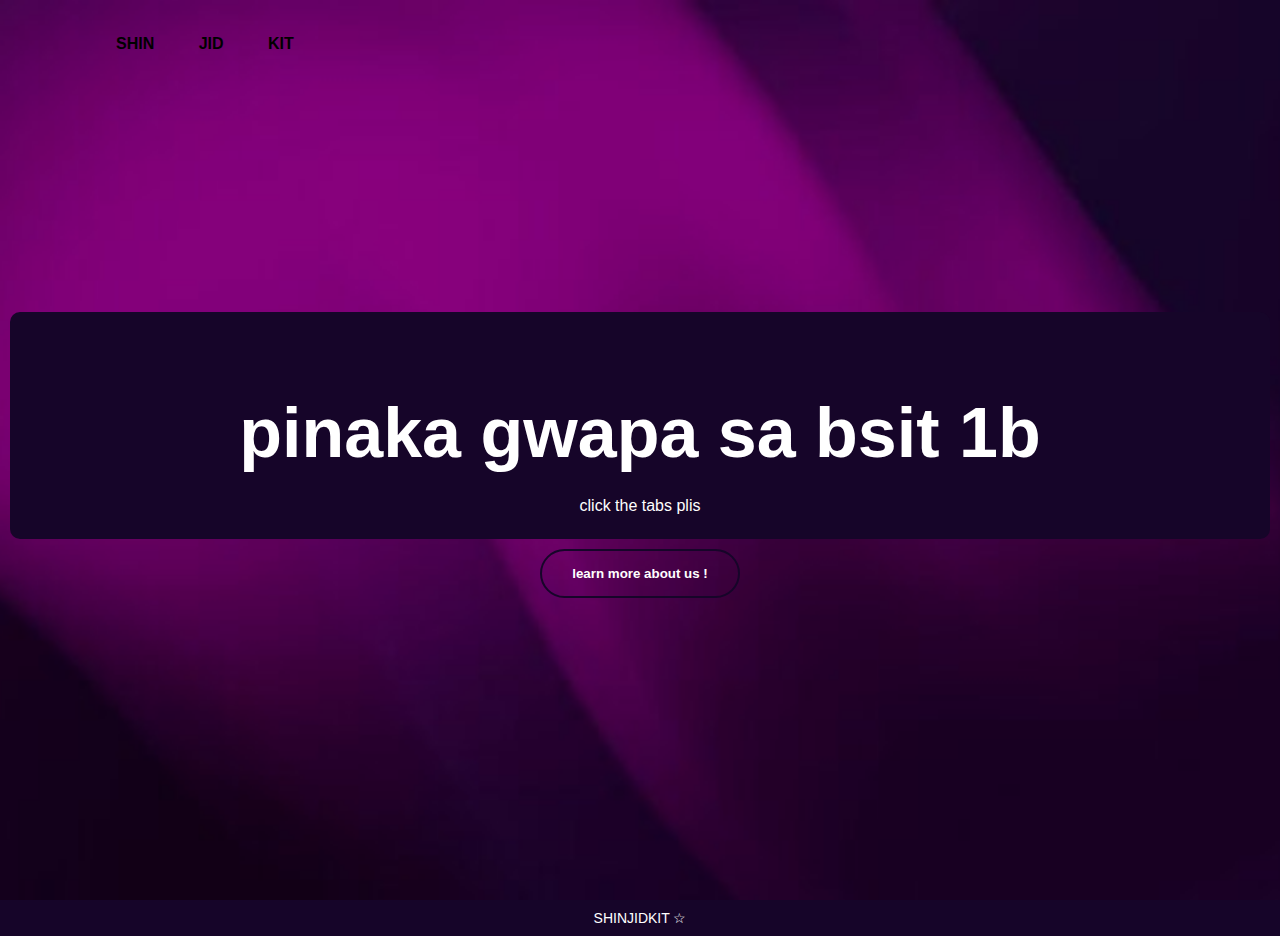
<file: WEB DEVELOP/index.html>
<html>
    <head>
        <title>Web Development </title>
        <link rel="stylesheet" href="styles.css">
    </head>
    <body>
        <div class="banner">
            <div class="navbar">
                <ul>
                    <li><a href="shin.html"><b>Shin</b></a></li>
                    <li><a href="jid.html"><b>Jid</b></a></li>
                    <li><a href="kit.html"><b>Kit</b></a></li>
                </ul>
            </div>
            <div class="content">
              <body>
          <header>
        <h1>pinaka gwapa sa bsit 1b</h1>
        <p class="subtitle">click the tabs plis</p>
    </header>
                <div>
                    <button type="button"><span></span>learn more about us !</button>
                </div>    
            </div>
        </div>
        <footer>
            <p>SHINJIDKIT ☆</p>
        </footer>
    </body>
</html>
</file>
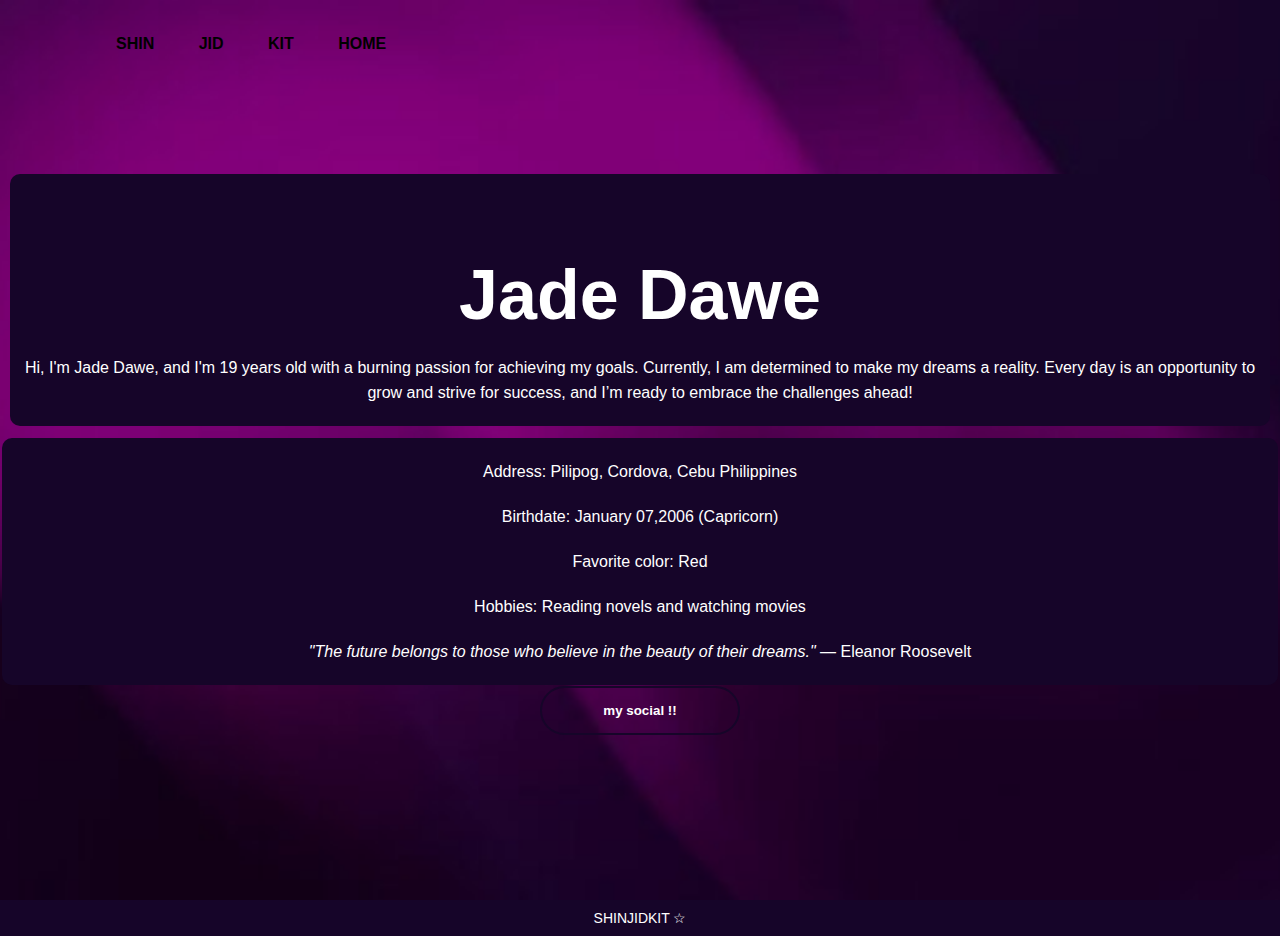
<file: WEB DEVELOP/jid.html>
<html>
    <head>
        <title>Web Development </title>
        <link rel="stylesheet" href="styles.css">
    </head>
    <body>
        <div class="banner">
            <div class="navbar">
                <ul>
                    <li><a href="shin.html"><b>Shin</b></a></li>
                    <li><a href="jid.html"><b>Jid</b></a></li>
                    <li><a href="kit.html"><b>Kit</b></a></li>
                    <li><a href="index.html"><b>Home</b></a></li>
                </ul>
            </div>
            <div class="content">
              <body>
          <header>
            <h1>Jade Dawe</h1>
        <p class="subtitle"> Hi, I'm Jade Dawe, and I'm 19 years old with a burning passion for achieving my goals. Currently, 
            I am determined to make my dreams a reality. 
            Every day is an opportunity to grow and strive for success, and I’m ready to embrace the challenges ahead!</p>
        </header>

      <main>
        <section class="intro">
            <p><b>Address:</b> Pilipog, Cordova, Cebu Philippines</p>
            <p><b>Birthdate:</b> January 07,2006 (Capricorn)</p>
            <p><b>Favorite color:</b> Red </p>
            <p><b>Hobbies:</b> Reading novels and watching movies</p>
        <p><I>"The future belongs to those who believe in the beauty of their dreams." </I> — Eleanor Roosevelt</p>
        </section>
        
                <div>
                    <a href="https://www.facebook.com/dwjidd">
                        <button>my social !!</button> </a>
                </div>   
            </div>
        </div>
        <footer>
            <p>SHINJIDKIT ☆</p>
        </footer>
    </body>
</html>
</file>
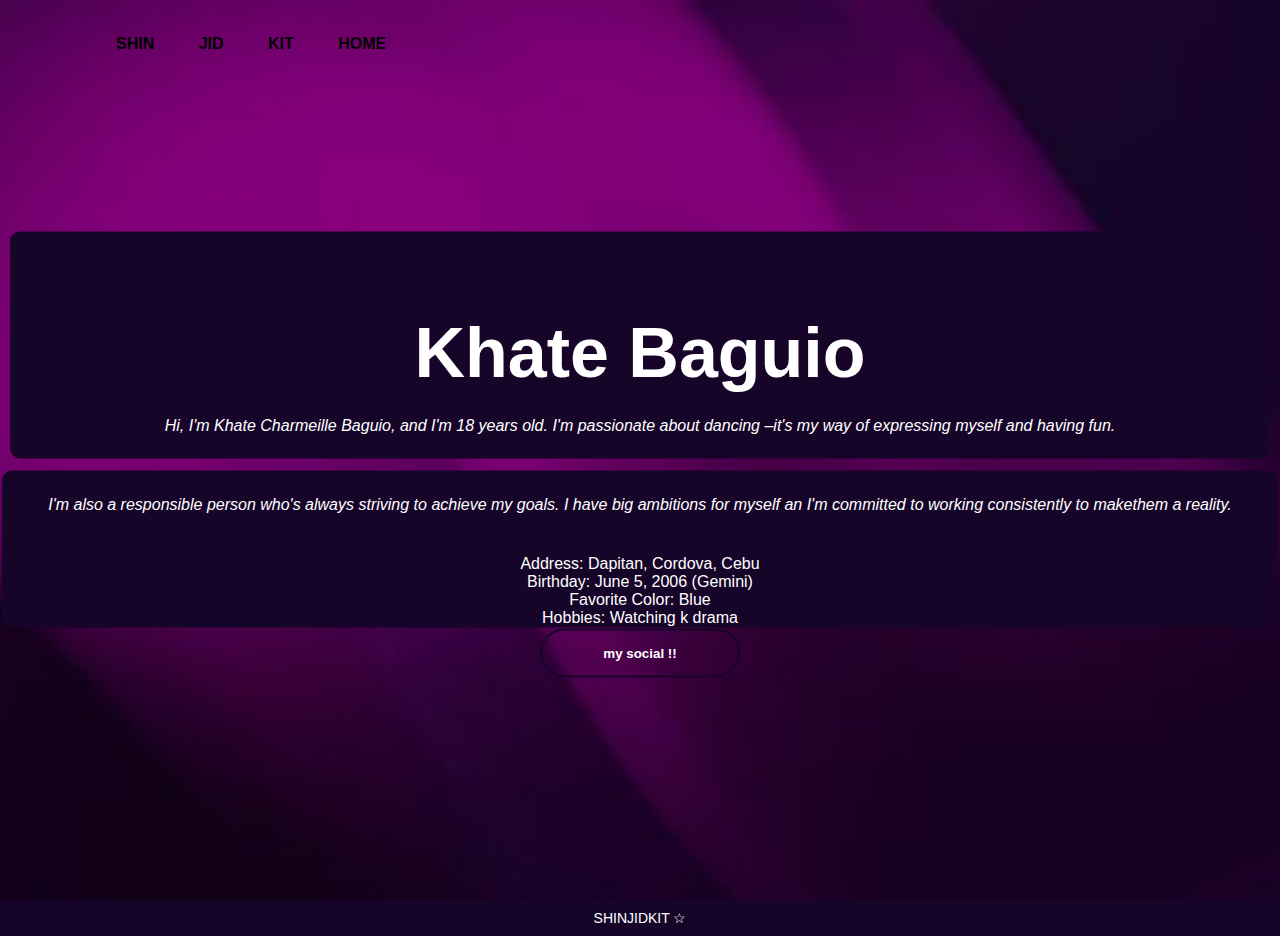
<file: WEB DEVELOP/kit.html>
<html>
    <head>
        <title>Web Development </title>
        <link rel="stylesheet" href="styles.css">
    </head>
    <body>
        <div class="banner">
            <div class="navbar">
                <ul>
                    <li><a href="shin.html"><b>Shin</b></a></li>
                    <li><a href="jid.html"><b>Jid</b></a></li>
                    <li><a href="kit.html"><b>Kit</b></a></li>
                    <li><a href="index.html"><b>Home</b></a></li>
                </ul>
            </div>
            <div class="content">
              <body>
          <header>
        <h1>Khate Baguio</h1>
  <I> <p class="subtitle"> Hi, I'm Khate Charmeille Baguio, and I'm 18 years old.  I'm passionate about dancing –it's my way of expressing myself 
            and having fun.
    </header>
    
      <main>
        <section class="intro">
            <p>I'm also a responsible person who's always striving to achieve my goals. I have big ambitions for myself an
             I'm committed to working consistently to makethem a reality.</p> </I> 
<br>
Address: Dapitan, Cordova, Cebu
<br>
Birthday: June 5, 2006 (Gemini)
<br>
Favorite Color: Blue
<br>
Hobbies: Watching k drama
        </section>
        
                <div>
                        <a href="https://www.facebook.com/khate.baguio.14#">
                            <button>my social !!</button>
                          </a>
                </div>  
            </div>
        </div>
        <footer>
            <p>SHINJIDKIT ☆</p>
        </footer>  
    </body>
</html>
</file>
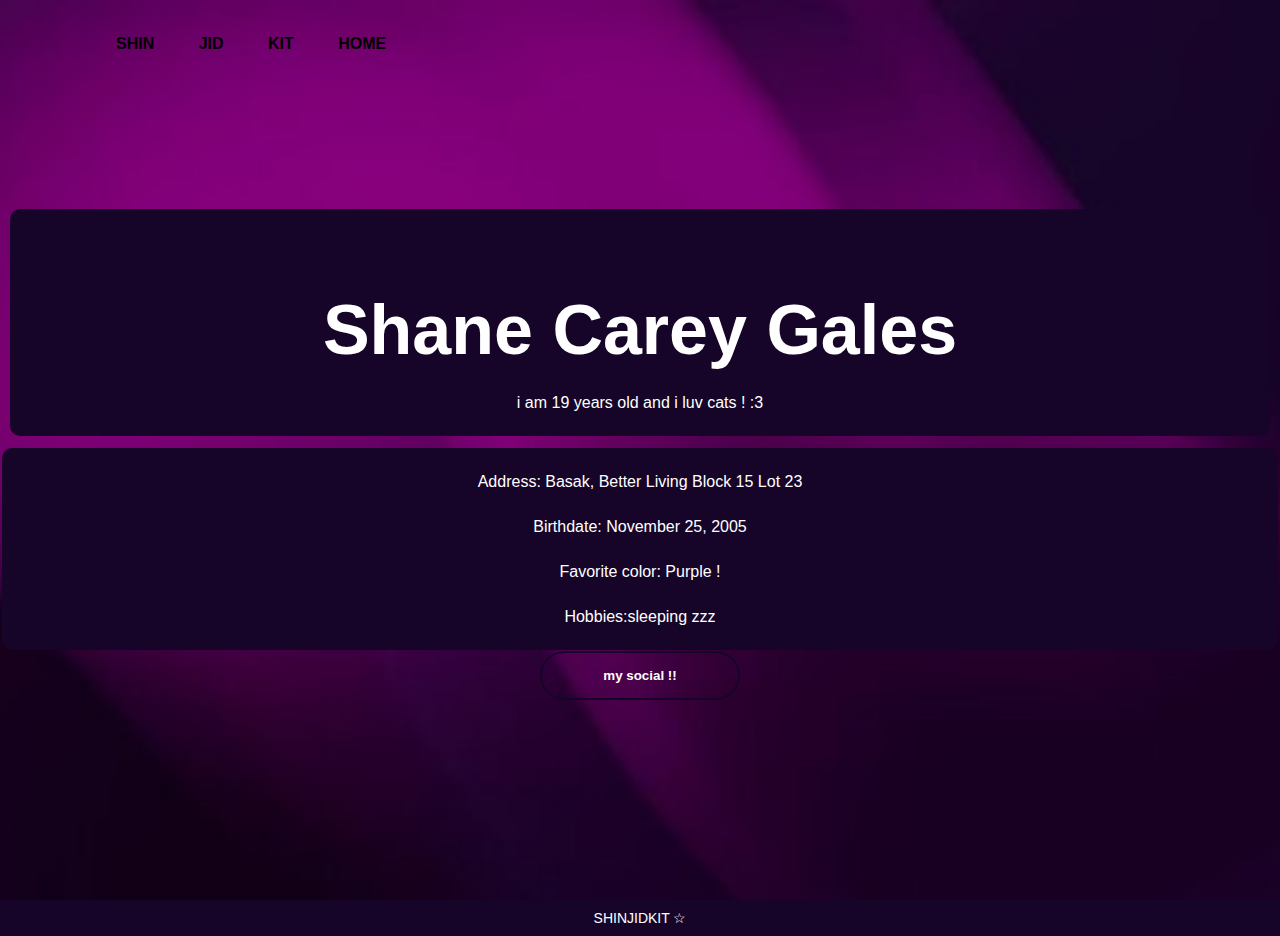
<file: WEB DEVELOP/shin.html>
<html>
    <head>
        <title>Web Development </title>
        <link rel="stylesheet" href="styles.css">
    </head>
    <body>
        <div class="banner">
            <div class="navbar">
                <ul>
                    <li><a href="shin.html"><b>Shin</b></a></li>
                    <li><a href="jid.html"><b>Jid</b></a></li>
                    <li><a href="kit.html"><b>Kit</b></a></li>
                    <li><a href="index.html"><b>Home</b></a></li>
                </ul>
            </div>
            <div class="content">
              <body>
          <header>
        <h1>Shane Carey Gales</h1>
        <p class="subtitle">i am 19 years old and i luv cats ! :3</p>
    </header>

    <main>
        <section class="intro">
            <p><b>Address:</b> Basak, Better Living Block 15 Lot 23</p>
            <p><b>Birthdate:</b> November 25, 2005</p>
            <p><b>Favorite color:</b> Purple !</p>
            <p><b>Hobbies:</b>sleeping zzz</p>
        </section>
        
                <div>
                    <a href="https://www.facebook.com/shangxtoji.25/">
                        <button>my social !!</button></a>
                </div>    
            </div>
        </div>
        <footer>
            <p>SHINJIDKIT ☆</p>
        </footer>
    </body>
</html>
</file>
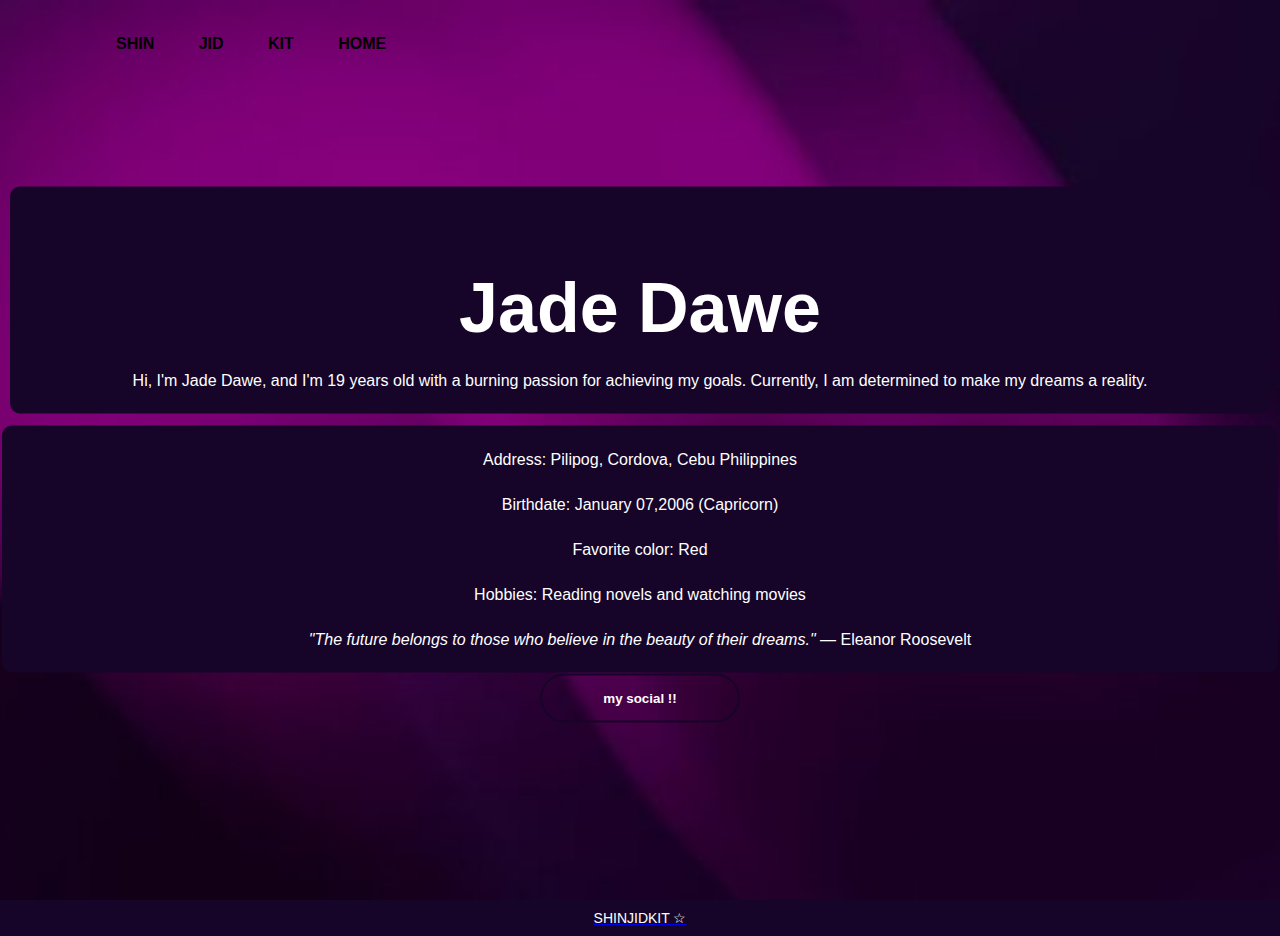
<file: web/jid.html>
<html>
    <head>
        <title>Web Development </title>
        <link rel="stylesheet" href="styles.css">
    </head>
    <body>
        <div class="banner">
            <div class="navbar">
                <ul>
                    <li><a href="shin.html"><b>Shin</b></a></li>
                    <li><a href="jid.html"><b>Jid</b></a></li>
                    <li><a href="kit.html"><b>Kit</b></a></li>
                    <li><a href="index.html"><b>Home</b></a></li>
                </ul>
            </div>
            <div class="content">
              <body>
          <header>
            <h1>Jade Dawe</h1>
        <p class="subtitle"> Hi, I'm Jade Dawe, and I'm 19 years old with a burning passion for achieving my goals. Currently, 
            I am determined to make my dreams a reality.</p>
        </header>

      <main>
        <section class="intro">
            <p><b>Address:</b> Pilipog, Cordova, Cebu Philippines</p>
            <p><b>Birthdate:</b> January 07,2006 (Capricorn)</p>
            <p><b>Favorite color:</b> Red </p>
            <p><b>Hobbies:</b> Reading novels and watching movies</p>
        <p><I>"The future belongs to those who believe in the beauty of their dreams." </I> — Eleanor Roosevelt</p>
        </section>
        
                <div>
                    <button type="button"><span></span>my social !!</button> </a>
                    <a href="https://www.facebook.com/dwjidd">
                </div>   
            </div>
        </div>
        <footer>
            <p>SHINJIDKIT ☆</p>
        </footer>
    </body>
</html>
</file>
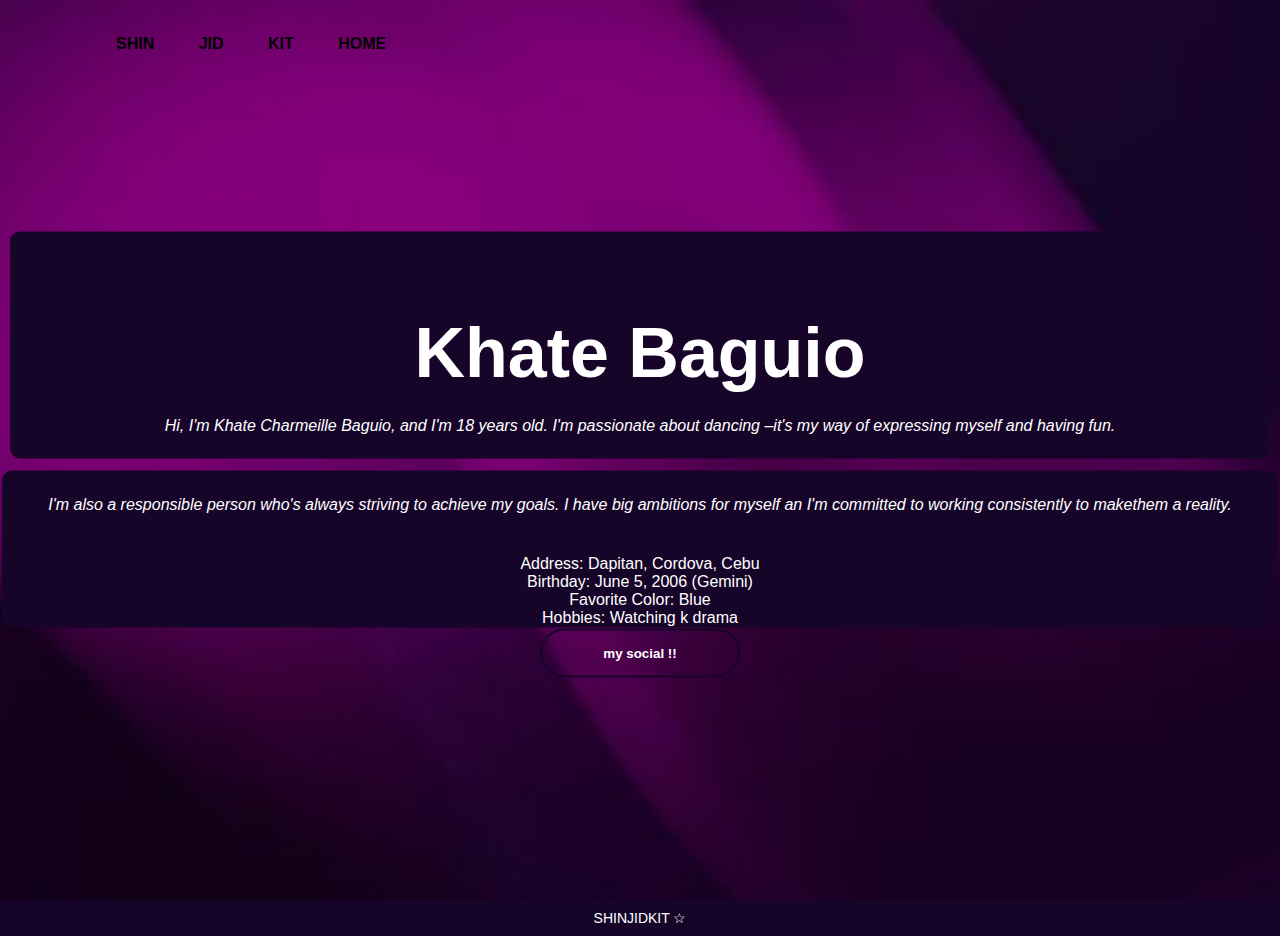
<file: web/kit.html>
<html>
    <head>
        <title>Web Development </title>
        <link rel="stylesheet" href="styles.css">
    </head>
    <body>
        <div class="banner">
            <div class="navbar">
                <ul>
                    <li><a href="shin.html"><b>Shin</b></a></li>
                    <li><a href="jid.html"><b>Jid</b></a></li>
                    <li><a href="kit.html"><b>Kit</b></a></li>
                    <li><a href="index.html"><b>Home</b></a></li>
                </ul>
            </div>
            <div class="content">
              <body>
          <header>
        <h1>Khate Baguio</h1>
  <I> <p class="subtitle"> Hi, I'm Khate Charmeille Baguio, and I'm 18 years old.  I'm passionate about dancing –it's my way of expressing myself 
            and having fun.
    </header>
    
      <main>
        <section class="intro">
            <p>I'm also a responsible person who's always striving to achieve my goals. I have big ambitions for myself an
             I'm committed to working consistently to makethem a reality.</p> </I> 
<br>
Address: Dapitan, Cordova, Cebu
<br>
Birthday: June 5, 2006 (Gemini)
<br>
Favorite Color: Blue
<br>
Hobbies: Watching k drama
        </section>
        
                <div>
                        <a href="https://www.facebook.com/khate.baguio.14#">
                            <button type="button"><span></span>my social !!</button>
                          </a>
                </div>  
            </div>
        </div>
        <footer>
            <p>SHINJIDKIT ☆</p>
        </footer>  
    </body>
</html>
</file>
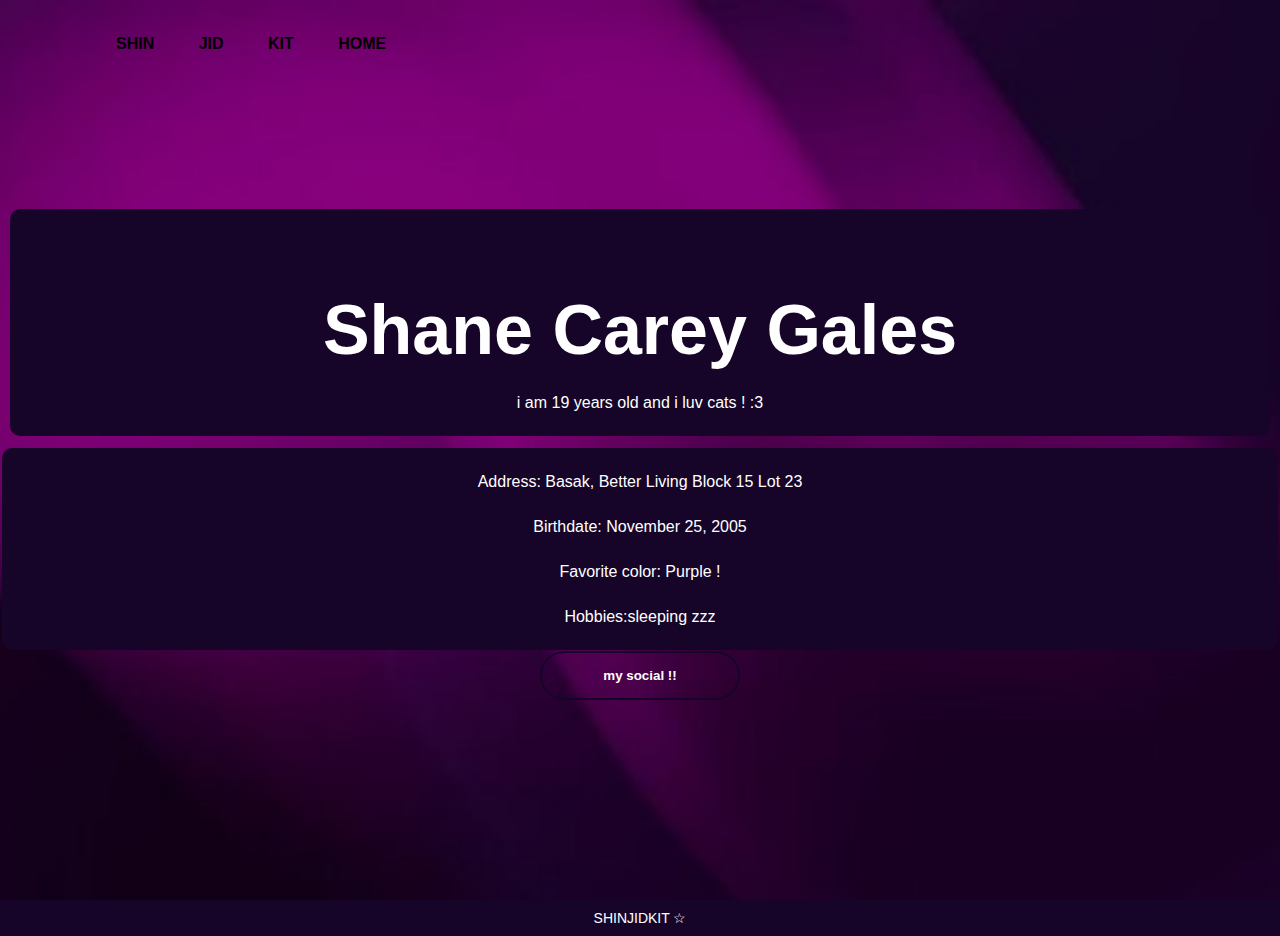
<file: web/shin.html>
<html>
    <head>
        <title>Web Development </title>
        <link rel="stylesheet" href="styles.css">
    </head>
    <body>
        <div class="banner">
            <div class="navbar">
                <ul>
                    <li><a href="shin.html"><b>Shin</b></a></li>
                    <li><a href="jid.html"><b>Jid</b></a></li>
                    <li><a href="kit.html"><b>Kit</b></a></li>
                    <li><a href="index.html"><b>Home</b></a></li>
                </ul>
            </div>
            <div class="content">
              <body>
          <header>
        <h1>Shane Carey Gales</h1>
        <p class="subtitle">i am 19 years old and i luv cats ! :3</p>
    </header>

    <main>
        <section class="intro">
            <p><b>Address:</b> Basak, Better Living Block 15 Lot 23</p>
            <p><b>Birthdate:</b> November 25, 2005</p>
            <p><b>Favorite color:</b> Purple !</p>
            <p><b>Hobbies:</b>sleeping zzz</p>
        </section>
        
                <div>
                    <a href="https://www.facebook.com/shangxtoji.25/">
                        <button type="button"><span></span>my social !!</button></a>
                </div>    
            </div>
        </div>
        <footer>
            <p>SHINJIDKIT ☆</p>
        </footer>
    </body>
</html>
</file>
<file: WEB DEVELOP/styles.css>
body {
    font-family: 'Poppins', sans-serif;
    background-color: #ffe6f2;
    color: #444;
    text-align: center;
    margin: 0;
    padding: 0;
}
header {
    background-color: #160529;
    margin: 10px;
    padding: 1px;
    border-radius: 10px;
}

main {
    padding: 1px;
    align-content: absolute;
}

section {
    background: #160529;
    margin: 1px;
    padding: 1px;
    border-radius: 10px;
}

*{
    margin: 0;
    padding: 0;
    font-family: sans-serif;
}
.banner{
    width: 100%;
    height: 100vh;
    background-color: black;
    background-image: url(bsit.jpg);
    background-size: cover;
    background-position: center;
}
.navbar{
    width: 85%;
    margin: auto;
    padding: 35px 0;
    display: flex;
    align-items: center;
    justify-content: space-between;
}
.navbar ul li{
    list-style: none;
    display: inline-block;
    margin: 0 20px;
    position: relative;
}
.navbar ul li a{
    text-decoration: none;
    color: black;
    text-transform: uppercase;
}
.navbar ul li::after{
    content: '';
    height:3px;
    width:0%;
    background: #160529;
    position:absolute;
    left:0;
    bottom:-10px;
    transition:0.5s;
}
.navbar ul li:hover::after{
    width:100%;
}
.content{
    position:absolute;
    width:100%;
    top:50%;
    transform: translateY(-50%);
    text-align:center;
    color:#fff;
}
.content h1{
    font-size:70px;
    margin-top:80px;
}
.content p{
    margin:20px auto;
    font-weight:100;
    line-height:25px;
}
button{
    width:200px;
    padding: 15px 0;
    text-align:center;
    margin:20 px 10 px;
    border-radius:25px;
    font-weight:bold;
    border: 2px solid #160529;
    background: transparent;
    color:#fff;
    cursor: pointer;
    position: relative;
    overflow: hidden;
}
span{
    background: #160529;
    height: 100%;
    width: 0%;
    border-radius: 25px;
    position: absolute;
    left: 0;
    bottom: 0;
    z-index: -1;
    transition: 0.5s;
}
button:hover span{
    width: 100%;
}
button:hover{
    border: none;
}

footer {
    background: #160529;
    color: white;
    padding: 10px;
    font-size: 14px;
}
</file>
<file: web/styles.css>
*{
    padding: 0;
    margin-top: 0;
    margin-bottom: 0;
    font-family: sans-serif;

}

body {
    font-family: 'Poppins', sans-serif;
    background-color: #ffe6f2;
    color: #444;
    text-align: center;
    margin: 0;
    padding: 0;
}
header {
    background-color: #160529;
    margin: 10px;
    padding: 1px;
    border-radius: 10px;
}

main {
    padding: 1px;
    align-content: absolute;
}

section {
    background: #160529;
    margin: 1px;
    padding: 1px;
    border-radius: 10px;
}

.banner{
    width: 100%;
    height: 100vh;
    background-color: black;
    background-image: url(bsit.jpg);
    background-size: cover;
    background-position: center;
}
.navbar{
    width: 85%;
    margin: auto;
    padding: 35px 0;
    display: flex;
    align-items: center;
    justify-content: space-between;
}
.navbar ul li{
    list-style: none;
    display: inline-block;
    margin: 0 20px;
    position: relative;
}
.navbar ul li a{
    text-decoration: none;
    color: black;
    text-transform: uppercase;
}
.navbar ul li::after{
    content: '';
    height:3px;
    width:0%;
    background: #160529;
    position:absolute;
    left:0;
    bottom:-10px;
    transition:0.5s;
}
.navbar ul li:hover::after{
    width:100%;
}
.content{
    position:absolute;
    width:100%;
    top:50%;
    transform: translateY(-50%);
    text-align:center;
    color:#fff;
}
.content h1{
    font-size:70px;
    margin-top:80px;
}
.content p{
    margin:20px auto;
    font-weight:100;
    line-height:25px;
}
button{
    width:200px;
    padding: 15px 0;
    text-align:center;
    margin:20 px 10 px;
    border-radius:25px;
    font-weight:bold;
    border: 2px solid #160529;
    background: transparent;
    color:#fff;
    cursor: pointer;
    position: relative;
    overflow: hidden;
}
span{
    background: #160529;
    height: 100%;
    width: 0%;
    border-radius: 25px;
    position: absolute;
    left: 0;
    bottom: 0;
    z-index: -1;
    transition: 0.5s;
}
button:hover span{
    width: 100%;
}
button:hover{
    border: none;
}

footer {
    background: #160529;
    color: white;
    padding: 10px;
    font-size: 14px;
}
</file>
